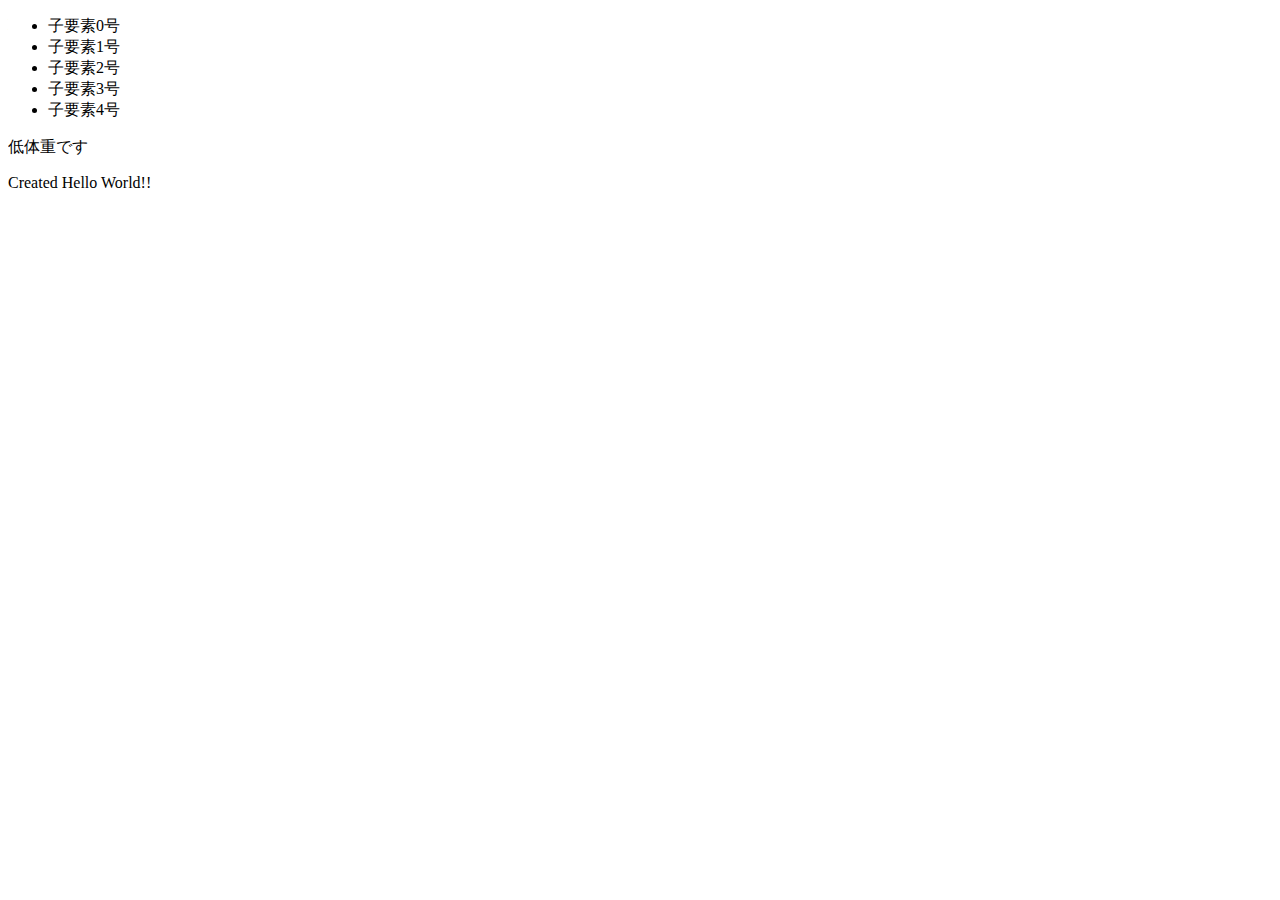
<file: profilePage/js03/index.html>
<!DOCTYPE html>
<html>
<head>
  <meta charset="utf-8">
  <meta name="viewport" content="width=device-width, initial-scale=1">
  <title>Chapter 03: 条件分岐</title>
</head>
<body>
  <ul  id="list"></ul >
  <p id="message">Hello World!</p11>
  <script src="script.js"></script>
</body>
</html>
</file>
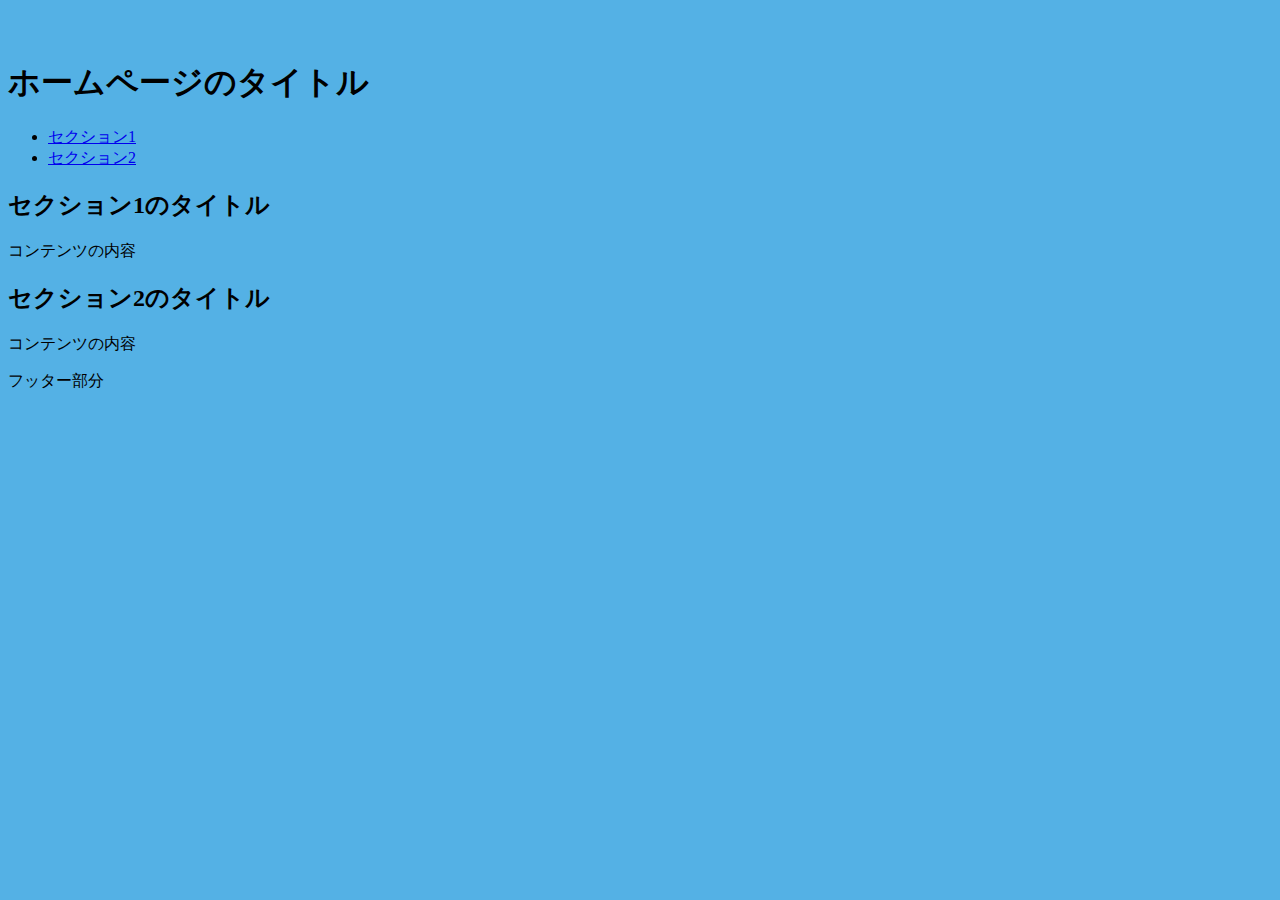
<file: profilePage/internship-profile/calendar.html>
<!DOCTYPE html>
<html lang="ja">
<head>
<meta charset="UTF-8">
<meta name="viewport" content="width=device-width, initial-scale=1.0">
<title>ホームページのタイトル</title>
<link rel="stylesheet" href="stylesheet.css">
</head>
<body class="wrap">
<header>
<h1>ホームページのタイトル</h1>
<nav>
<ul>
<li><a href="#section1">セクション1</a></li>
<li><a href="#section2">セクション2</a></li>
</ul>
</nav>
</header>
<main>
<section id="section1">
<h2>セクション1のタイトル</h2>
<p>コンテンツの内容</p>
</section>
<section id="section2">
<h2>セクション2のタイトル</h2>
<p>コンテンツの内容</p>
</section>
</main>
<footer>
<p>フッター部分</p>
</footer>
</body>
</html>
</file>
<file: profilePage/internship-profile/stylesheet.css>
.wrap {
    padding: 32px 0 64px;
    background-color: #54b1e5;
  }
  body {
    /* background-image: url("./image/bred2.jpg"); */
     /* 画像を常に天地左右の中央に配置 */
    background-position: center center;
    
    /* 画像をタイル状に繰り返し表示しない */
    /* background-repeat: no-repeat; */
    
    /* コンテンツの高さが画像の高さより大きい時、動かないように固定 */
    /* background-attachment: fixed; */
    
    /* 表示するコンテナの大きさに基づいて、背景画像を調整 */
    background-size: cover;
    
    /* 背景画像が読み込まれる前に表示される背景のカラー */
    /* background-color: #464646; */
  }
  
  .content {
    width: 100%;
    max-width: 600px;
    margin: 0 auto;
    padding: 16px;
    background-color: #ffffff;
    box-shadow: 4px 4px #757982;

  }
  .text-center {
    text-align: center;
  }
</file>
